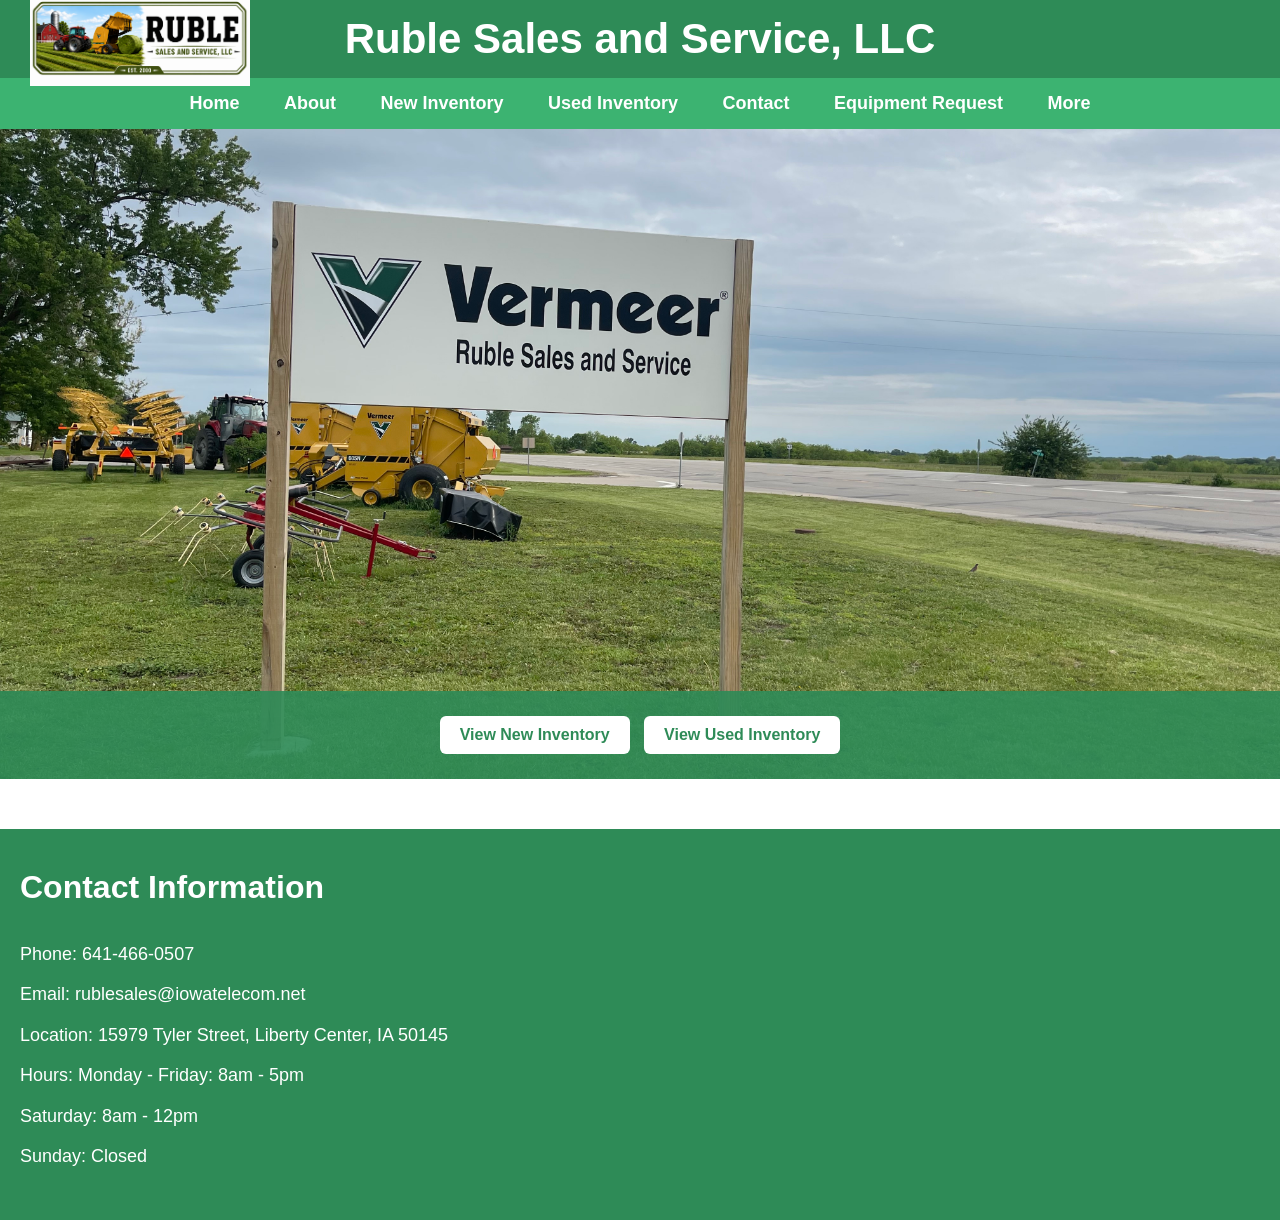
<file: index.html>
<!DOCTYPE html>
<html>

<head>
    <title>Ruble Sales and Service</title>

    <link rel="stylesheet" href="styles.css">
</head>

<body>

    <header>
        <img src="images/logo.png" alt="Ruble Sales and Service Logo" class="logo">

        <div class="header-text">
            <h1>Ruble Sales and Service, LLC</h1>
        </div>
    </header>

    <nav>
        <a href="index.html">Home</a>
        <a href="about.html">About</a>
        <a href="newinventory.html">New Inventory</a>
        <a href="usedinventory.html">Used Inventory</a>
        <a href="contact.html">Contact</a>
        <a href="equipmentrequest.html">Equipment Request</a>

        <div class="dropdown">
            <a href="#">More</a>

            <div class="dropdown-content">
                <a href="agproductlines.html">Ag. Product Lines</a>
            </div>
        </div>
    </nav>

    <section class="hero">

        <img src="images/newsign.jpeg"
             alt="Ruble Sales and Service Sign"
             class="hero-image">

        <div class="hero-text">

            <a class="button" href="newinventory.html">
                View New Inventory
            </a>

            <a class="button" href="usedinventory.html">
                View Used Inventory
            </a>

        </div>

    </section>

    <footer>

        <div class="footer-content">

            <div class="footer-info">

                <h3>Contact Information</h3>

                <p>Phone: 641-466-0507</p>

                <p>Email: rublesales@iowatelecom.net</p>

                <p>Location: 15979 Tyler Street, Liberty Center, IA 50145</p>

                <p>Hours: Monday - Friday: 8am - 5pm</p>

                <p>Saturday: 8am - 12pm</p>

                <p>Sunday: Closed</p>

            </div>

            <div class="footer-map">

                <iframe
                    src="https://www.google.com/maps/embed?pb=!1m18!1m12!1m3!1d3001.7670609500196!2d-93.50310742316887!3d41.205051771323795!2m3!1f0!2f0!3f0!3m2!1i1024!2i768!4f13.1!3m3!1m2!1s0x87e94b5e54ea5547%3A0x5f5cfa959057cc3f!2sRuble%20Sales%20%26%20Services!5e0!3m2!1sen!2sus!4v1779342555318!5m2!1sen!2sus"
                    width="100%"
                    height="250"
                    style="border:0;"
                    allowfullscreen=""
                    loading="lazy">
                </iframe>

            </div>

        </div>

    </footer>

</body>

</html>
</file>
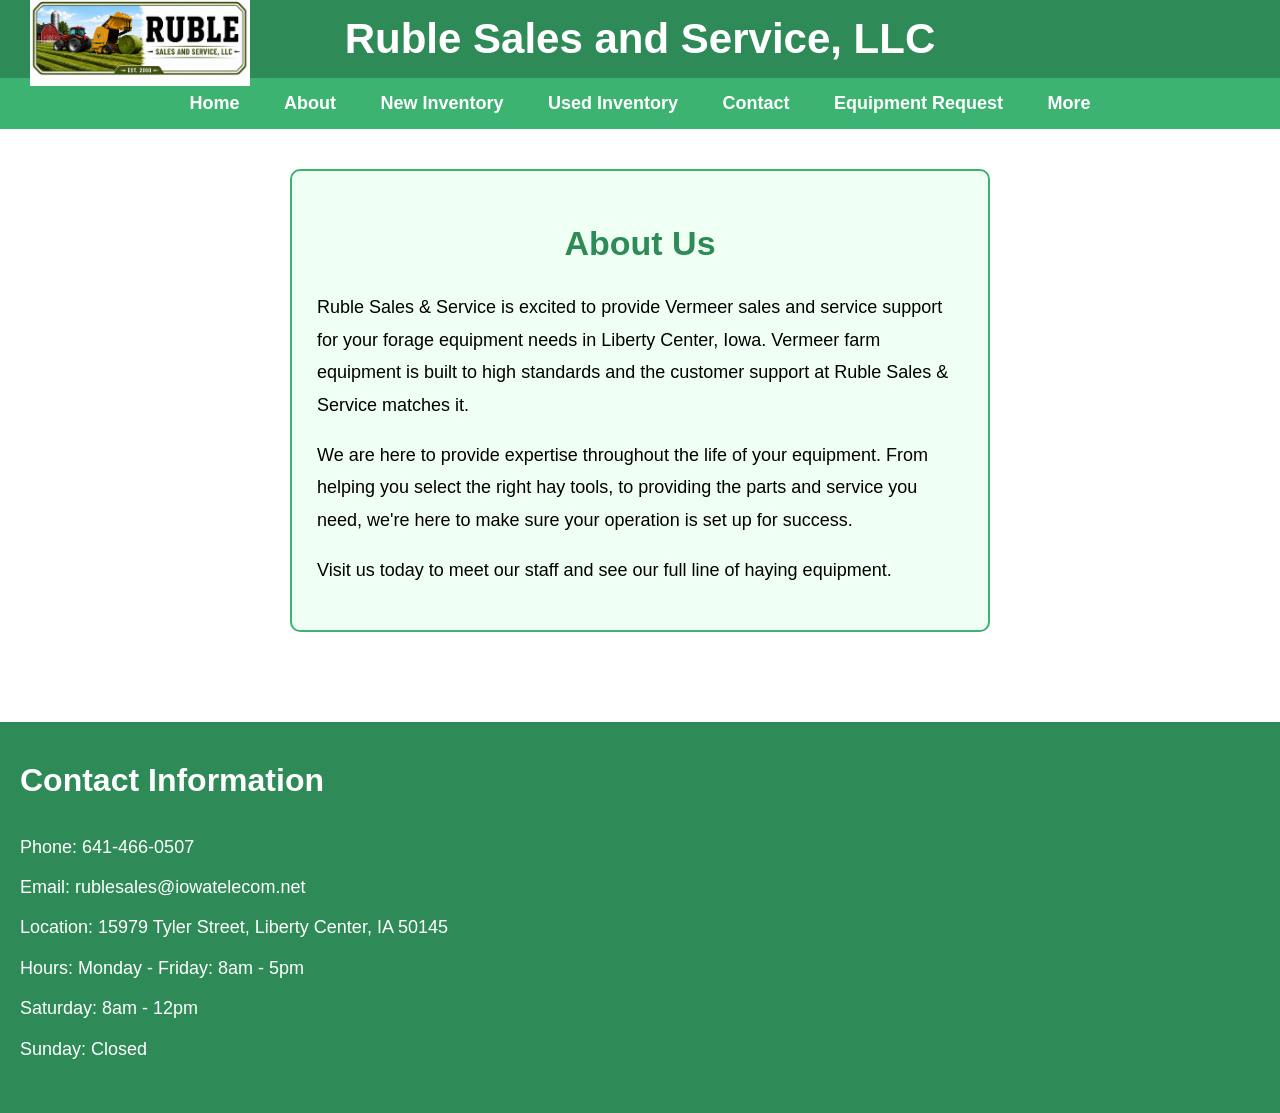
<file: about.html>
<!DOCTYPE html>
<html>

<head>
    <title>About - Ruble Sales and Service</title>

    <link rel="stylesheet" href="styles.css">
</head>

<body>

    <header>
        <img src="images/logo.png" alt="Ruble Sales and Service Logo" class="logo">

        <div class="header-text">
            <h1>Ruble Sales and Service, LLC</h1>
        </div>
    </header>

    <nav>
        <a href="index.html">Home</a>
        <a href="about.html">About</a>
        <a href="newinventory.html">New Inventory</a>
        <a href="usedinventory.html">Used Inventory</a>
        <a href="contact.html">Contact</a>
        <a href="equipmentrequest.html">Equipment Request</a>

        <div class="dropdown">
            <a href="#">More</a>

            <div class="dropdown-content">
                <a href="agproductlines.html">Ag. Product Lines</a>
            </div>
        </div>
    </nav>

    <div class="content-container narrow-container">

        <div class="section-box">

            <h2>About Us</h2>

            <p>
                Ruble Sales &amp; Service is excited to provide Vermeer sales
                and service support for your forage equipment needs in
                Liberty Center, Iowa. Vermeer farm equipment is built to
                high standards and the customer support at Ruble Sales
                &amp; Service matches it.
            </p>

            <p>
                We are here to provide expertise throughout the life of your
                equipment. From helping you select the right hay tools,
                to providing the parts and service you need, we're here
                to make sure your operation is set up for success.
            </p>

            <p>
                Visit us today to meet our staff and see our full line
                of haying equipment.
            </p>

        </div>

    </div>

    <footer>

        <div class="footer-content">

            <div class="footer-info">

                <h3>Contact Information</h3>

                <p>Phone: 641-466-0507</p>

                <p>Email: rublesales@iowatelecom.net</p>

                <p>Location: 15979 Tyler Street, Liberty Center, IA 50145</p>

                <p>Hours: Monday - Friday: 8am - 5pm</p>

                <p>Saturday: 8am - 12pm</p>

                <p>Sunday: Closed</p>

            </div>

            <div class="footer-map">

                <iframe
                    src="https://www.google.com/maps/embed?pb=!1m18!1m12!1m3!1d3001.7670609500196!2d-93.50310742316887!3d41.205051771323795!2m3!1f0!2f0!3f0!3m2!1i1024!2i768!4f13.1!3m3!1m2!1s0x87e94b5e54ea5547%3A0x5f5cfa959057cc3f!2sRuble%20Sales%20%26%20Services!5e0!3m2!1sen!2sus!4v1779342555318!5m2!1sen!2sus"
                    width="100%"
                    height="250"
                    style="border:0;"
                    allowfullscreen=""
                    loading="lazy">
                </iframe>

            </div>

        </div>

    </footer>

</body>

</html>
</file>
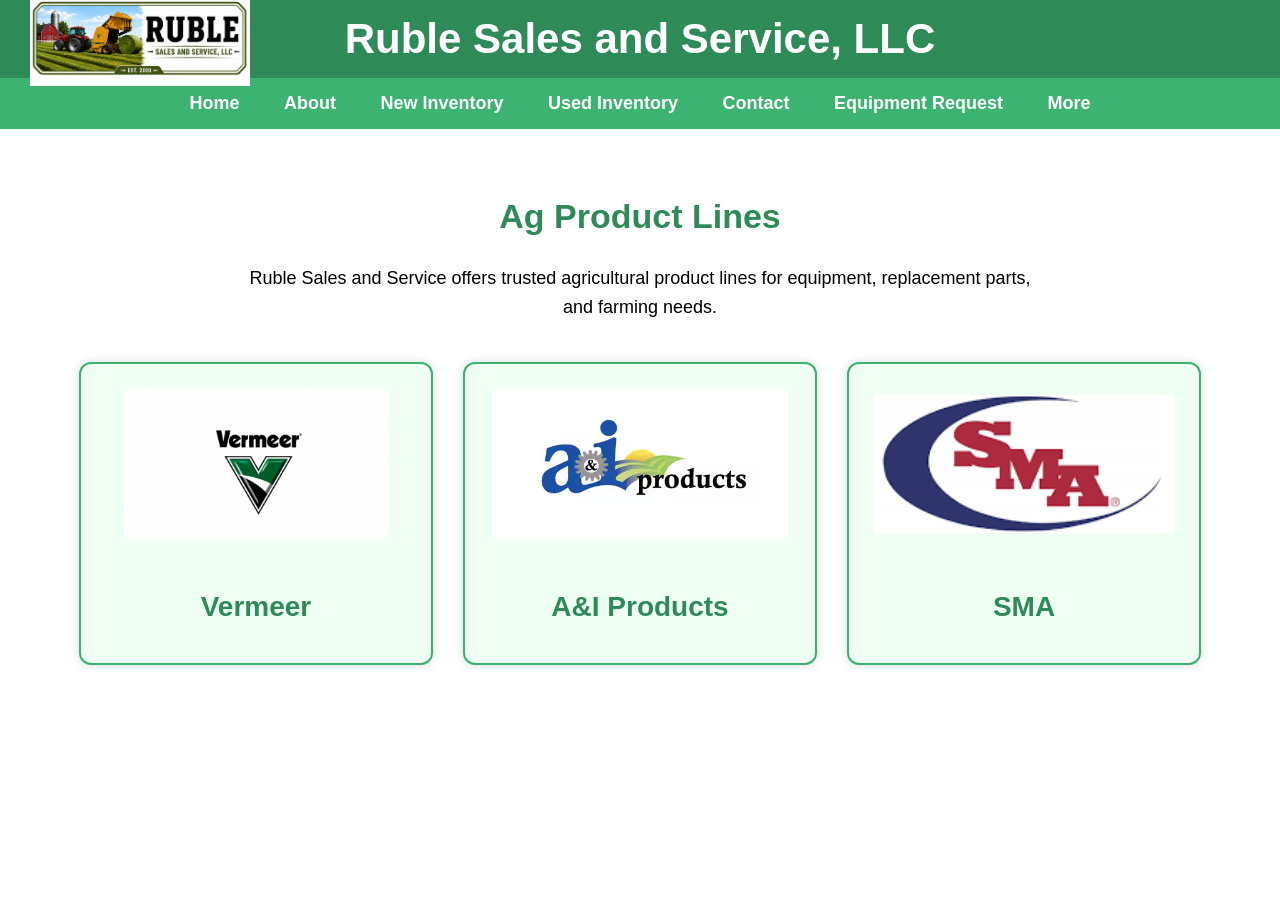
<file: agproductlines.html>
<!DOCTYPE html>
<html>

<head>
    <title>Ag Product Lines - Ruble Sales and Service</title>

    <link rel="stylesheet" href="styles.css">
</head>

<body>

    <header>
        <img src="images/logo.png" alt="Ruble Sales and Service Logo" class="logo">

        <div class="header-text">
            <h1>Ruble Sales and Service, LLC</h1>
        </div>
    </header>

    <nav>
        <a href="index.html">Home</a>
        <a href="about.html">About</a>
        <a href="newinventory.html">New Inventory</a>
        <a href="usedinventory.html">Used Inventory</a>
        <a href="contact.html">Contact</a>
        <a href="equipmentrequest.html">Equipment Request</a>

        <div class="dropdown">
            <a href="#">More</a>

            <div class="dropdown-content">
                <a href="agproductlines.html">Ag. Product Lines</a>
            </div>
        </div>
    </nav>

    <div class="content-container">

        <h2>Ag Product Lines</h2>

        <p class="intro-text">
            Ruble Sales and Service offers trusted agricultural product lines
            for equipment, replacement parts, and farming needs.
        </p>

        <div class="brands-container">

            <div class="brand-card">

                <a href="https://www.vermeer.com/na"
                   target="_blank">

                    <img src="images/vermeer.webp"
                         alt="Vermeer Logo">

                </a>

                <h3>Vermeer</h3>

            </div>

            <div class="brand-card">

                <a href="https://aiproducts.com"
                   target="_blank">

                    <img src="images/a&i.avif"
                         alt="A&I Logo">

                </a>

                <h3>A&amp;I Products</h3>

            </div>

            <div class="brand-card">

                <a href="https://www.smalink.com/"
                   target="_blank">

                    <img src="images/sma.webp"
                         alt="SMA Logo">

                </a>

                <h3>SMA</h3>

            </div>

        </div>

    </div>

</body>

</html>
</file>
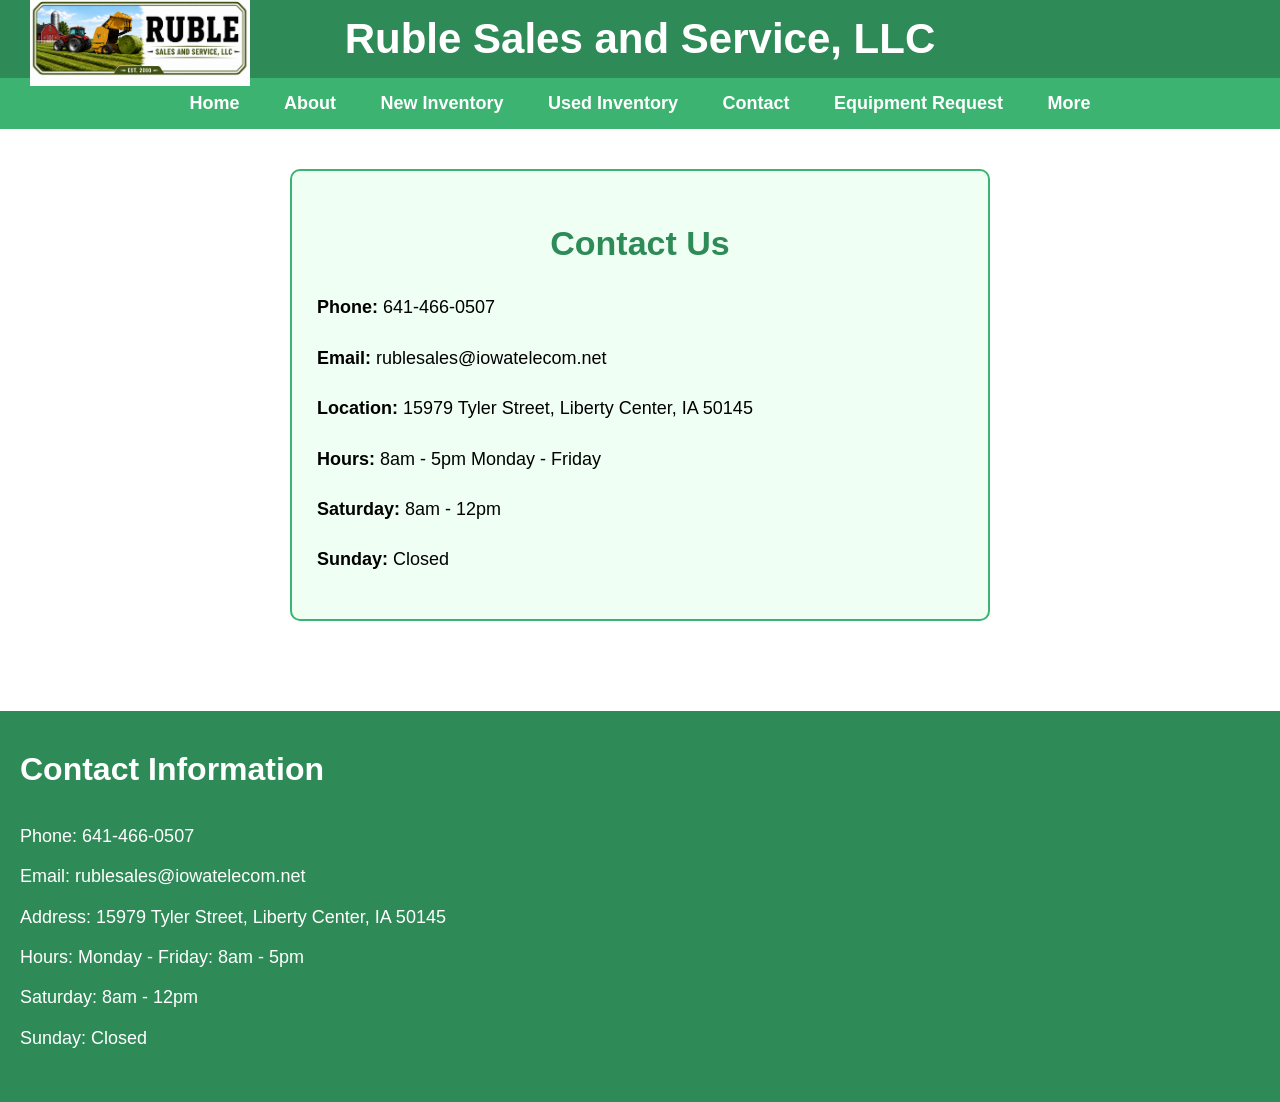
<file: contact.html>
<!DOCTYPE html>
<html>

<head>
    <title>Contact - Ruble Sales and Service</title>

    <link rel="stylesheet" href="styles.css">
</head>

<body>

    <header>
        <img src="images/logo.png" alt="Ruble Sales and Service Logo" class="logo">

        <div class="header-text">
            <h1>Ruble Sales and Service, LLC</h1>
        </div>
    </header>

    <nav>
        <a href="index.html">Home</a>
        <a href="about.html">About</a>
        <a href="newinventory.html">New Inventory</a>
        <a href="usedinventory.html">Used Inventory</a>
        <a href="contact.html">Contact</a>
        <a href="equipmentrequest.html">Equipment Request</a>

        <div class="dropdown">
            <a href="#">More</a>

            <div class="dropdown-content">
                <a href="agproductlines.html">Ag. Product Lines</a>
            </div>
        </div>
    </nav>

    <div class="content-container narrow-container">

        <div class="section-box">

            <h2>Contact Us</h2>

            <p><strong>Phone:</strong> 641-466-0507</p>

            <p><strong>Email:</strong> rublesales@iowatelecom.net</p>

            <p><strong>Location:</strong> 15979 Tyler Street, Liberty Center, IA 50145</p>

            <p><strong>Hours:</strong> 8am - 5pm Monday - Friday</p>

            <p><strong>Saturday:</strong> 8am - 12pm</p>

            <p><strong>Sunday:</strong> Closed</p>

        </div>

    </div>

    <footer>

        <div class="footer-content">

            <div class="footer-info">

                <h3>Contact Information</h3>

                <p>Phone: 641-466-0507</p>

                <p>Email: rublesales@iowatelecom.net</p>

                <p>Address: 15979 Tyler Street, Liberty Center, IA 50145</p>

                <p>Hours: Monday - Friday: 8am - 5pm</p>

                <p>Saturday: 8am - 12pm</p>

                <p>Sunday: Closed</p>

            </div>

            <div class="footer-map">

                <iframe
                    src="https://www.google.com/maps/embed?pb=!1m18!1m12!1m3!1d3001.7670609500196!2d-93.50310742316887!3d41.205051771323795!2m3!1f0!2f0!3f0!3m2!1i1024!2i768!4f13.1!3m3!1m2!1s0x87e94b5e54ea5547%3A0x5f5cfa959057cc3f!2sRuble%20Sales%20%26%20Services!5e0!3m2!1sen!2sus!4v1779342555318!5m2!1sen!2sus"
                    width="100%"
                    height="250"
                    style="border:0;"
                    allowfullscreen=""
                    loading="lazy">
                </iframe>

            </div>

        </div>

    </footer>

</body>

</html>
</file>
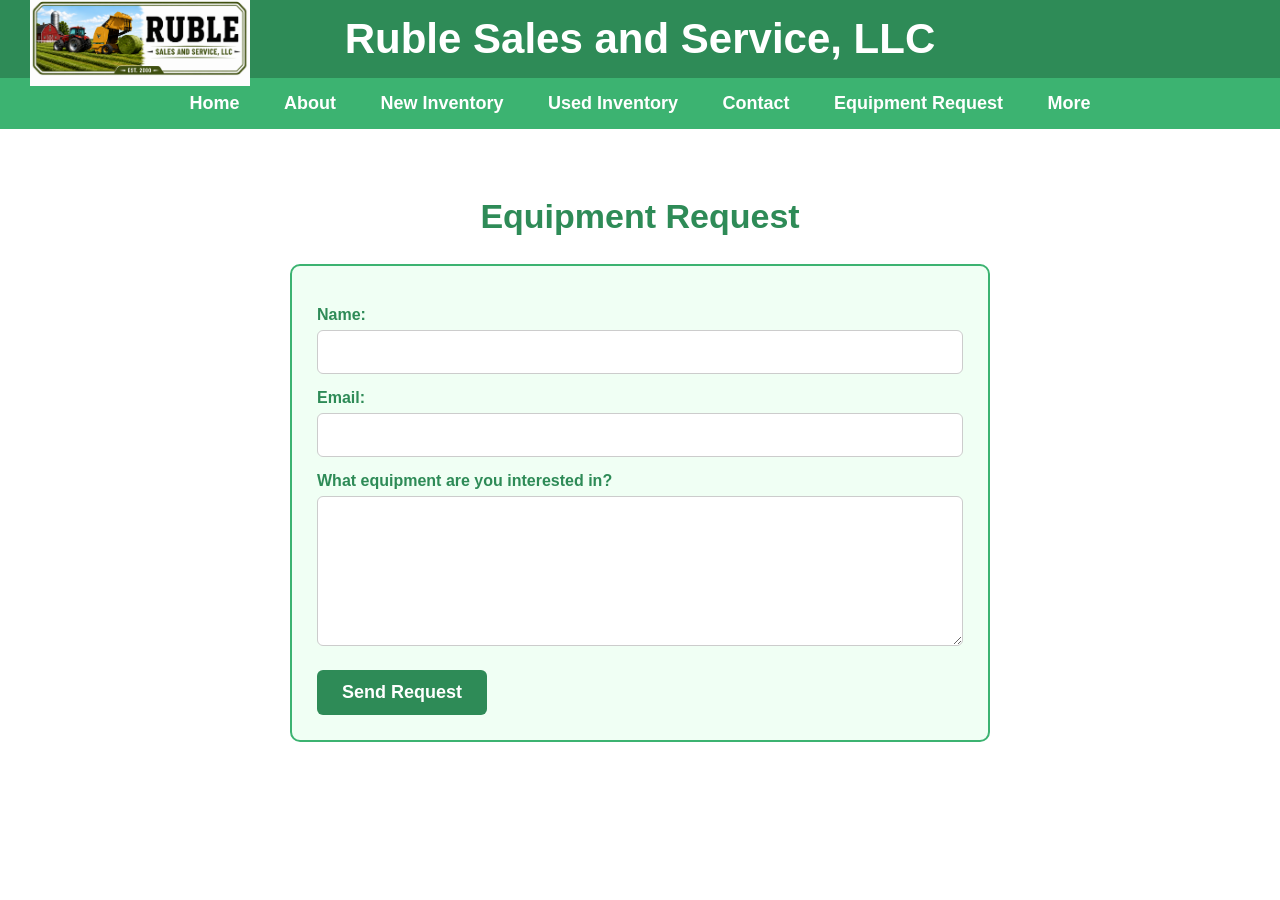
<file: equipmentrequest.html>
<!DOCTYPE html>
<html>

<head>
    <title>Equipment Request - Ruble Sales and Service</title>

    <link rel="stylesheet" href="styles.css">
</head>

<body>

    <header>
        <img src="images/logo.png" alt="Ruble Sales and Service Logo" class="logo">

        <div class="header-text">
            <h1>Ruble Sales and Service, LLC</h1>
        </div>
    </header>

    <nav>
        <a href="index.html">Home</a>
        <a href="about.html">About</a>
        <a href="newinventory.html">New Inventory</a>
        <a href="usedinventory.html">Used Inventory</a>
        <a href="contact.html">Contact</a>
        <a href="equipmentrequest.html">Equipment Request</a>

        <div class="dropdown">
            <a href="#">More</a>

            <div class="dropdown-content">
                <a href="agproductlines.html">Ag. Product Lines</a>
            </div>
        </div>
    </nav>

    <div class="content-container narrow-container">

        <h2>Equipment Request</h2>

        <form action="mailto:rublesales@iowatelecom.net"
              method="post"
              enctype="text/plain">

            <label>Name:</label>

            <input type="text"
                   name="Name"
                   required>

            <label>Email:</label>

            <input type="email"
                   name="Email"
                   required>

            <label>What equipment are you interested in?</label>

            <textarea name="Equipment Request"
                      required></textarea>

            <button type="submit">
                Send Request
            </button>

        </form>

    </div>

</body>

</html>
</file>
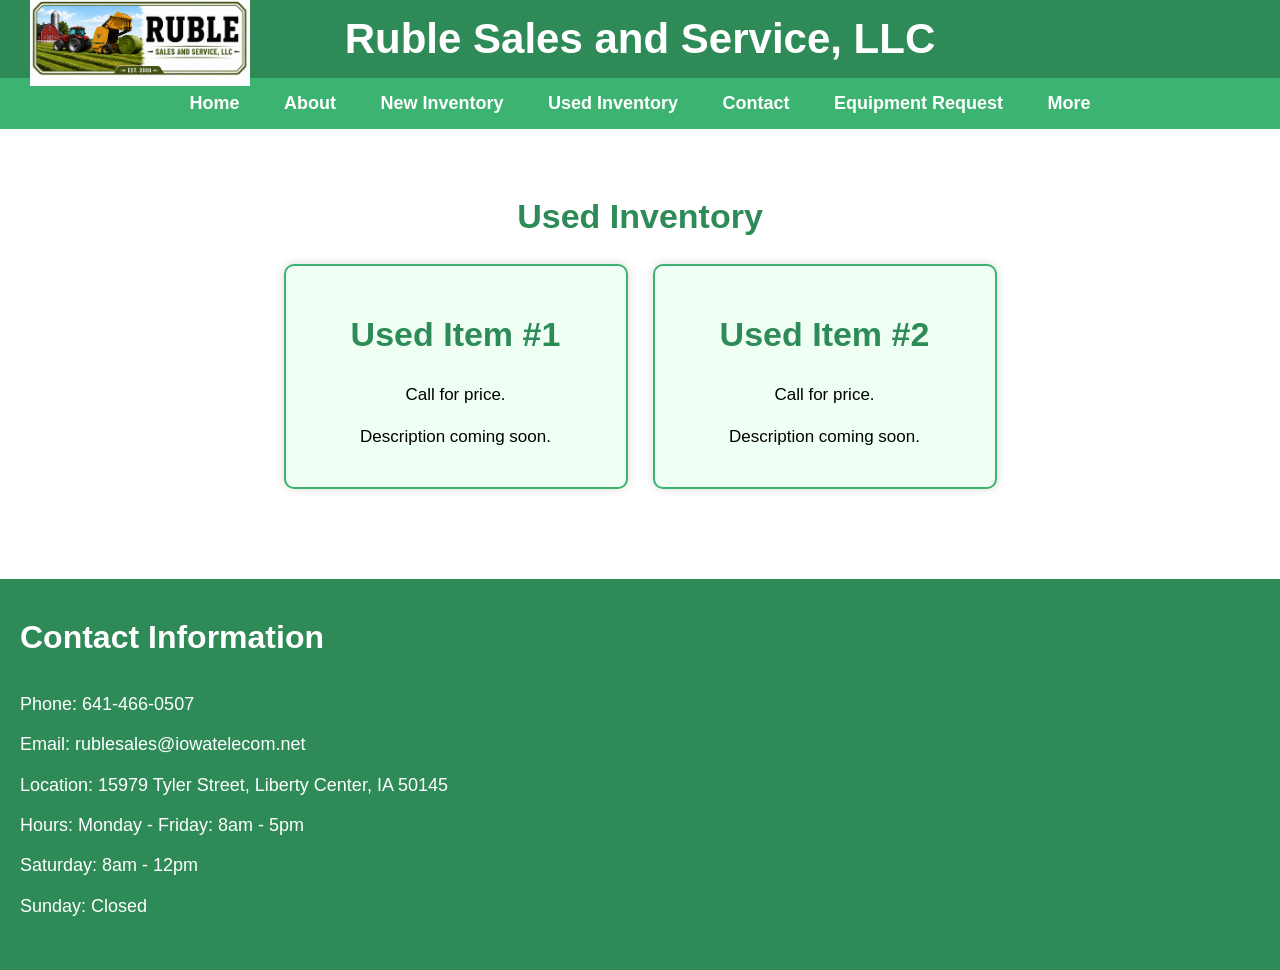
<file: usedinventory.html>
<!DOCTYPE html>
<html>

<head>
    <title>Used Inventory - Ruble Sales and Service</title>

    <link rel="stylesheet" href="styles.css">
</head>

<body>

    <header>
        <img src="images/logo.png" alt="Ruble Sales and Service Logo" class="logo">

        <div class="header-text">
            <h1>Ruble Sales and Service, LLC</h1>
        </div>
    </header>

    <nav>
        <a href="index.html">Home</a>
        <a href="about.html">About</a>
        <a href="newinventory.html">New Inventory</a>
        <a href="usedinventory.html">Used Inventory</a>
        <a href="contact.html">Contact</a>
        <a href="equipmentrequest.html">Equipment Request</a>

        <div class="dropdown">
            <a href="#">More</a>

            <div class="dropdown-content">
                <a href="agproductlines.html">Ag. Product Lines</a>
            </div>
        </div>
    </nav>

    <div class="content-container">

        <h2>Used Inventory</h2>

        <div class="inventory-container">

            <div class="inventory-item">
                <h2>Used Item #1</h2>
                <p>Call for price.</p>
                <p>Description coming soon.</p>
            </div>

            <div class="inventory-item">
                <h2>Used Item #2</h2>
                <p>Call for price.</p>
                <p>Description coming soon.</p>
            </div>

        </div>

    </div>

    <footer>

        <div class="footer-content">

            <div class="footer-info">

                <h3>Contact Information</h3>

                <p>Phone: 641-466-0507</p>

                <p>Email: rublesales@iowatelecom.net</p>

                <p>Location: 15979 Tyler Street, Liberty Center, IA 50145</p>

                <p>Hours: Monday - Friday: 8am - 5pm</p>

                <p>Saturday: 8am - 12pm</p>

                <p>Sunday: Closed</p>

            </div>

            <div class="footer-map">

                <iframe
                    src="https://www.google.com/maps/embed?pb=!1m18!1m12!1m3!1d3001.7670609500196!2d-93.50310742316887!3d41.205051771323795!2m3!1f0!2f0!3f0!3m2!1i1024!2i768!4f13.1!3m3!1m2!1s0x87e94b5e54ea5547%3A0x5f5cfa959057cc3f!2sRuble%20Sales%20%26%20Services!5e0!3m2!1sen!2sus!4v1779342555318!5m2!1sen!2sus"
                    width="100%"
                    height="250"
                    style="border:0;"
                    allowfullscreen=""
                    loading="lazy">
                </iframe>

            </div>

        </div>

    </footer>

</body>

</html>
</file>
<file: styles.css>
body {
    margin: 0;
    font-family: Arial, sans-serif;
    background-color: white;
}

/* HEADER */

header {
    background-color: #2e8b57;
    padding: 15px 30px;
    display: flex;
    align-items: center;
    justify-content: center;
    position: relative;
}

.logo {
    width: 220px;
    height: auto;
    position: absolute;
    left: 30px;
}

.header-text {
    color: white;
    text-align: center;
}

.header-text h1 {
    margin: 0;
    font-size: 42px;
}

/* NAVIGATION */

nav {
    background-color: #3cb371;
    padding: 15px;
    text-align: center;
}

nav a {
    color: white;
    text-decoration: none;
    margin: 0 20px;
    font-size: 18px;
    font-weight: bold;
}

nav a:hover {
    color: #d1fae5;
}

.dropdown {
    display: inline-block;
    position: relative;
}

.dropdown-content {
    display: none;
    position: absolute;
    background-color: #3cb371;
    min-width: 220px;
    z-index: 1;
    border-radius: 0 0 8px 8px;
}

.dropdown-content a {
    display: block;
    margin: 0;
    padding: 12px;
    text-align: left;
}

.dropdown:hover .dropdown-content {
    display: block;
}

/* GENERAL CONTENT */

.content-container {
    padding: 40px;
}

.narrow-container {
    max-width: 700px;
    margin: auto;
}

h2 {
    color: #2e8b57;
    font-size: 34px;
    text-align: center;
}

/* INVENTORY */

.call-prices {
    font-size: 24px;
    font-weight: bold;
    color: #2e8b57;
    margin-bottom: 30px;
    text-align: center;
}

.inventory-container {
    display: flex;
    flex-wrap: wrap;
    justify-content: center;
    gap: 25px;
}

.inventory-item {
    background-color: #f0fff4;
    border: 2px solid #3cb371;
    border-radius: 10px;
    padding: 20px;
    width: 300px;
    text-align: center;
    box-shadow: 0 0 10px rgba(0,0,0,0.15);
}

.inventory-item img {
    width: 100%;
    height: 220px;
    object-fit: cover;
    border-radius: 8px;
}

.inventory-item p {
    font-size: 17px;
    line-height: 1.5;
}

.spec-button {
    display: inline-block;
    background-color: #2e8b57;
    color: white;
    padding: 10px 18px;
    margin-top: 12px;
    text-decoration: none;
    border-radius: 6px;
    font-weight: bold;
}

.spec-button:hover {
    background-color: #256b45;
}

/* HERO SECTION */

.hero {
    position: relative;
    text-align: center;
}

.hero-image {
    width: 100%;
    height: 650px;
    object-fit: cover;
    object-position: center center;
    display: block;
}

.hero-text {
    position: absolute;
    bottom: 0;
    width: 100%;
    background-color: rgba(46, 139, 87, 0.9);
    padding: 20px 0;
}

.button {
    display: inline-block;
    background-color: white;
    color: #2e8b57;
    padding: 10px 20px;
    margin: 5px;
    text-decoration: none;
    border-radius: 6px;
    font-weight: bold;
    font-size: 16px;
}

.button:hover {
    background-color: #d1fae5;
}

/* FORMS */

form {
    background-color: #f0fff4;
    border: 2px solid #3cb371;
    border-radius: 10px;
    padding: 25px;
}

label {
    display: block;
    font-weight: bold;
    margin-top: 15px;
    color: #2e8b57;
}

input,
textarea {
    width: 100%;
    padding: 12px;
    margin-top: 6px;
    border: 1px solid #ccc;
    border-radius: 6px;
    font-size: 16px;
    box-sizing: border-box;
}

textarea {
    height: 150px;
}

button {
    margin-top: 20px;
    background-color: #2e8b57;
    color: white;
    padding: 12px 25px;
    border: none;
    border-radius: 6px;
    font-size: 18px;
    font-weight: bold;
    cursor: pointer;
}

button:hover {
    background-color: #3cb371;
}

/* INFO SECTIONS */

.section-box {
    background-color: #f0fff4;
    border: 2px solid #3cb371;
    border-radius: 10px;
    padding: 25px;
    max-width: 900px;
    margin: auto;
}

.section-box p {
    font-size: 18px;
    line-height: 1.8;
}

/* AG PRODUCT LINES */

.intro-text {
    font-size: 18px;
    max-width: 800px;
    margin: 0 auto 40px auto;
    line-height: 1.6;
    text-align: center;
}

.brands-container {
    display: flex;
    flex-wrap: wrap;
    justify-content: center;
    gap: 30px;
}

.brand-card {
    background-color: #f0fff4;
    border: 2px solid #3cb371;
    border-radius: 12px;
    padding: 25px;
    width: 300px;
    text-align: center;
    box-shadow: 0 0 10px rgba(0,0,0,0.15);
}

.brand-card img {
    width: 100%;
    height: 150px;
    object-fit: contain;
    margin-bottom: 20px;
    transition: transform 0.2s ease;
}

.brand-card img:hover {
    transform: scale(1.05);
}

.brand-card h3 {
    color: #2e8b57;
    font-size: 28px;
    margin-bottom: 15px;
}

.brand-card p {
    font-size: 17px;
    line-height: 1.6;
}

.brand-button {
    display: inline-block;
    margin-top: 15px;
    background-color: #2e8b57;
    color: white;
    padding: 10px 20px;
    text-decoration: none;
    border-radius: 6px;
    font-weight: bold;
}

.brand-button:hover {
    background-color: #3cb371;
}

/* FOOTER */

footer {
    background-color: #2e8b57;
    color: white;
    padding: 40px 20px;
    margin-top: 50px;
}

.footer-content {
    display: flex;
    flex-wrap: wrap;
    justify-content: space-between;
    gap: 40px;
    align-items: center;
}

.footer-info {
    flex: 1;
    min-width: 300px;
}

.footer-info h3 {
    margin-top: 0;
    font-size: 32px;
}

.footer-info p {
    font-size: 18px;
    line-height: 1.8;
    margin: 8px 0;
}

.footer-map {
    flex: 1;
    min-width: 300px;
}

.footer-map iframe {
    border-radius: 10px;
}
</file>
